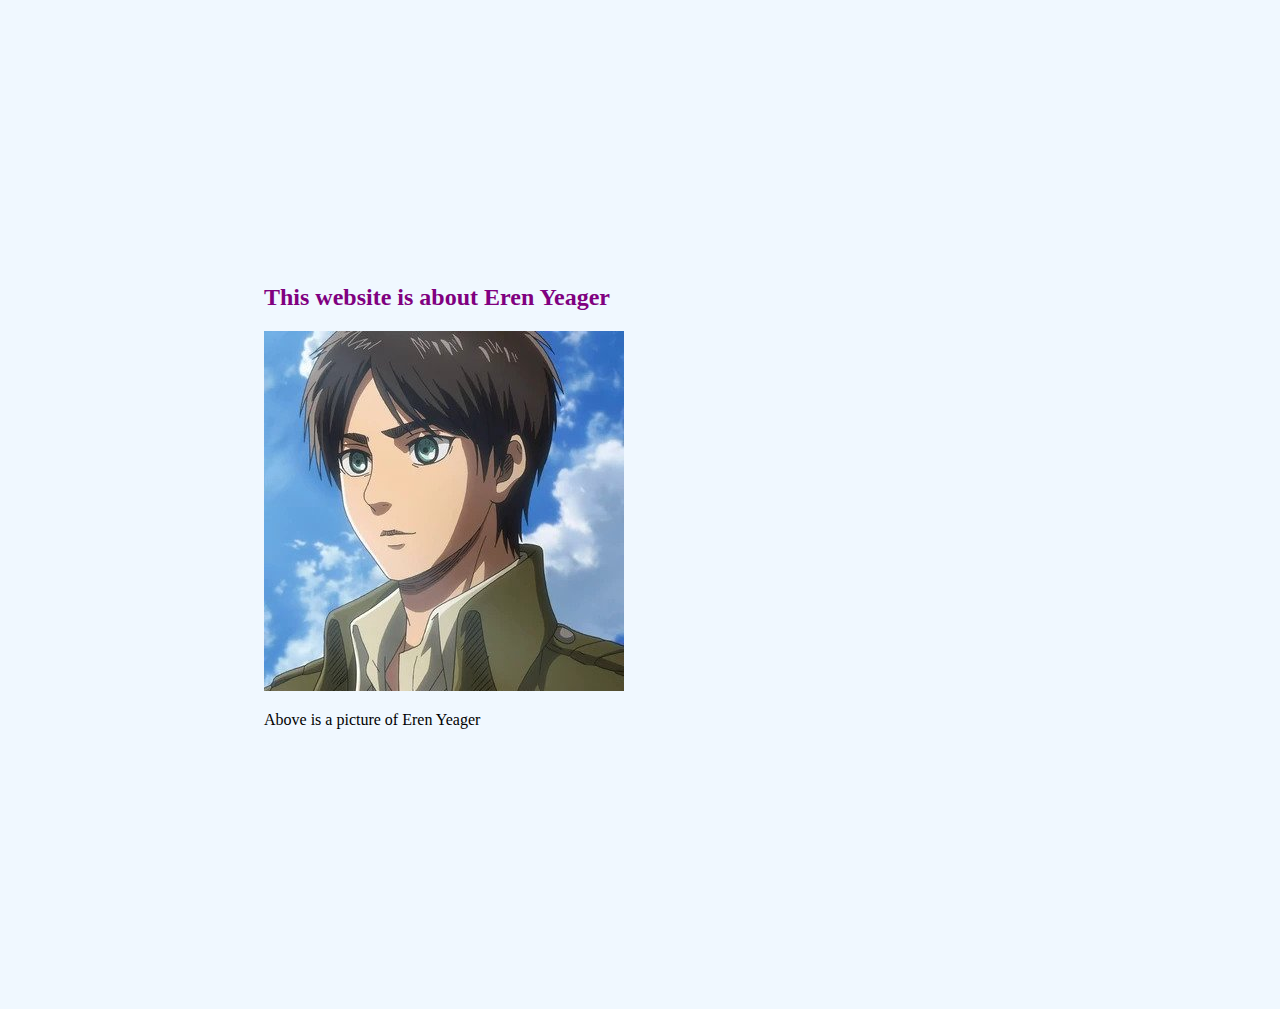
<file: webWithStyle/index.html>
<!DOCTYPE html>
<html lang="en">
<head>
    <meta charset="UTF-8">
    <meta name="viewport" content="width=device-width, initial-scale=1.0">
    <title>Website with CSS</title>
    <link rel="stylesheet" href="style.css">
</head>
<body>
    <h2> This website is about Eren Yeager</h2>
    <img src="assets/eren.jpg" alt="Eren Yeager">
    <p>Above is a picture of Eren Yeager</p>
</body>
</html>
</file>
<file: webWithStyle/style.css>
h2{
    color:purple;
}

body{
    background-color: aliceblue;
    padding:20%;
}
</file>
